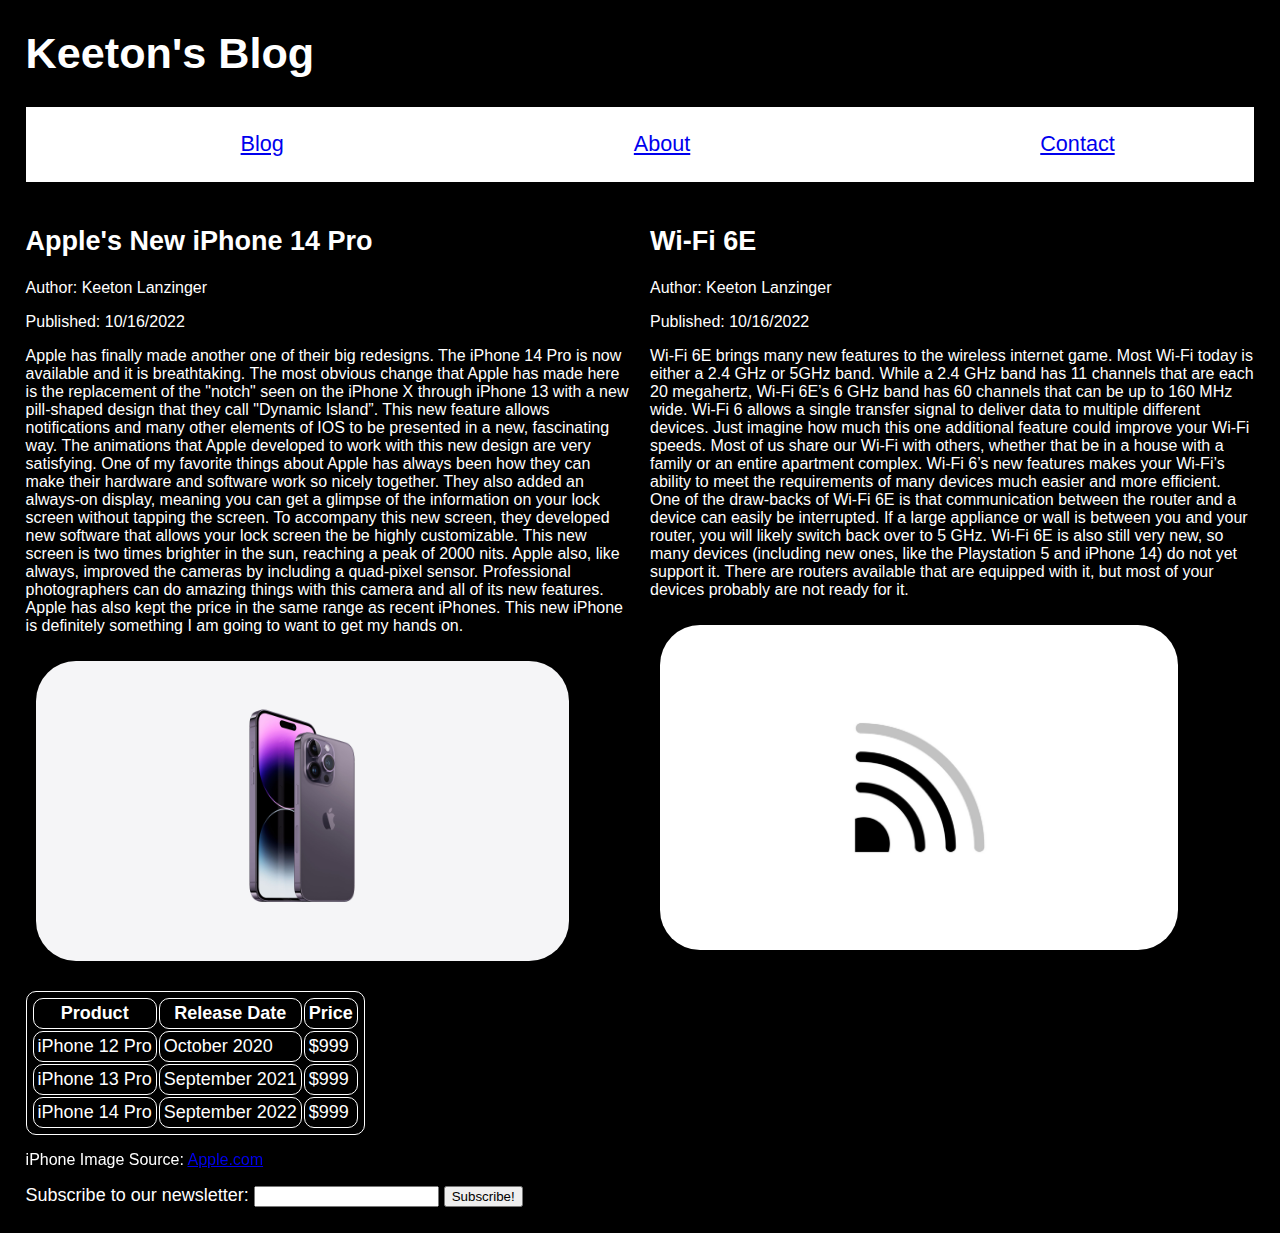
<file: index.html>
<!DOCTYPE html>
<html lang="en">
<head>
    <meta charset="UTF-8">
    <meta http-equiv="X-UA-Compatible" content="IE=edge">
    <meta name="viewport" content="width=device-width, initial-scale=1.0">
    <meta name="author" content="Keeton Lanzinger">
    <link rel="stylesheet" href="style.css">
    <title>Blog</title>
</head>
<body>
    <header>
        <h1>Keeton's Blog</h1>
    </header>
    <nav class="stick">
        <ul id="lister">
            <li><a href="index.html">Blog</a></li>
            <li><a href="about.html">About</a></li>
            <li><a href="contact.html">Contact</a></li>
        </ul>
    </nav>
    <section>
        <article>
            <h2>Apple's New iPhone 14 Pro</h2>
            <p>Author: Keeton Lanzinger </p> <p> Published: 10/16/2022 </p> <p> Apple has finally made another one of their big redesigns. The iPhone 14 Pro is now available and it is breathtaking. The most obvious change that Apple has made here is the replacement of the "notch" seen on the iPhone X through iPhone 13 with a new pill-shaped design that they call "Dynamic Island”. This new feature allows notifications and many other elements of IOS to be presented in a new, fascinating way. The animations that Apple developed to work with this new design are very satisfying. One of my favorite things about Apple has always been how they can make their hardware and software work so nicely together. They also added an always-on display, meaning you can get a glimpse of the information on your lock screen without tapping the screen. To accompany this new screen, they developed new software that allows your lock screen the be highly customizable. This new screen is two times brighter in the sun, reaching a peak of 2000 nits. Apple also, like always, improved the cameras by including a quad-pixel sensor. Professional photographers can do amazing things with this camera and all of its new features. Apple has also kept the price in the same range as recent iPhones. This new iPhone is definitely something I am going to want to get my hands on. </p>
            <p><img src="apple-image.jpeg" alt="Purple iPhone 24 Pro shown from the front and the back." height="300" class="img"> </p>
            <table>
            <tr>
                <th>Product</th>
                <th>Release Date</th>
                <th>Price</th>
            </tr>
            <tr>
                <td>iPhone 12 Pro</td>
                <td>October 2020</td>
                <td>$999</td>
            </tr>
            <tr>
                <td>iPhone 13 Pro</td>
                <td>September 2021</td>
                <td>$999</td>
            </tr>
            <tr>
                <td>iPhone 14 Pro</td>
                <td>September 2022</td>
                <td>$999</td>
            </tr>
            </table>
        </article>
        <article>
            <h2>Wi-Fi 6E</h2>
            <p>Author: Keeton Lanzinger </p> <p> Published: 10/16/2022 </p> <p> Wi-Fi 6E brings many new features to the wireless internet game. Most Wi-Fi today is either a 2.4 GHz or 5GHz band. While a 2.4 GHz band has 11 channels that are each 20 megahertz, Wi-Fi 6E’s 6 GHz band has 60 channels that can be up to 160 MHz wide. Wi-Fi 6 allows a single transfer signal to deliver data to multiple different devices. Just imagine how much this one additional feature could improve your Wi-Fi speeds. Most of us share our Wi-Fi with others, whether that be in a house with a family or an entire apartment complex. Wi-Fi 6’s new features makes your Wi-Fi’s ability to meet the requirements of many devices much easier and more efficient. One of the draw-backs of Wi-Fi 6E is that communication between the router and a device can easily be interrupted. If a large appliance or wall is between you and your router, you will likely switch back over to 5 GHz. Wi-Fi 6E is also still very new, so many devices (including new ones, like the Playstation 5 and iPhone 14) do not yet support it. There are routers available that are equipped with it, but most of your devices probably are not ready for it.</p>
            <img src="Wi-Fi.jpg" alt="Common Wi-Fi logo that shows three bars out of four filled." height="325" class="img">
        </article>
    </section>

    <p id="bottom">
        iPhone Image Source: <a href="https://www.apple.com">Apple.com</a>
    </p>

        <form>
            <label>Subscribe to our newsletter:
                <input type="text">
            </label>
            <button>Subscribe!</button>
        </form>
    
</body>
</html>
</file>
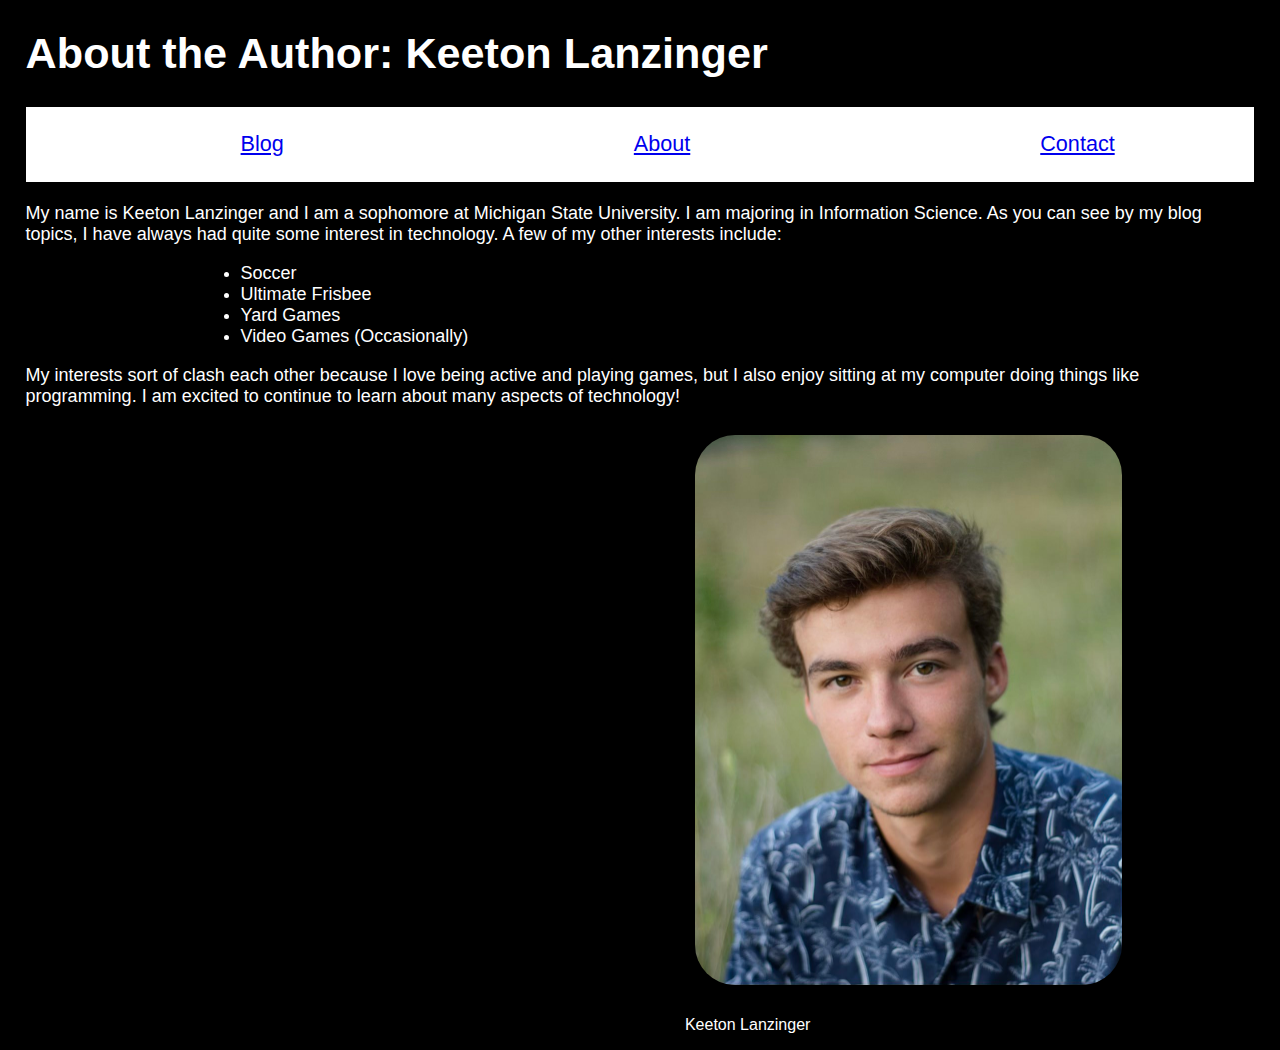
<file: about.html>
<!DOCTYPE html>
<html lang="en">
<head>
    <meta charset="UTF-8">
    <meta http-equiv="X-UA-Compatible" content="IE=edge">
    <meta name="viewport" content="width=device-width, initial-scale=1.0">
    <link rel="stylesheet" href="style.css">
    <title>About</title>
</head>
<body>
    <header>
        <h1>About the Author: Keeton Lanzinger</h1>
    </header>
    <nav class="stick">
        <ul id="lister">
            <li><a href="index.html">Blog</a></li>
            <li><a href="about.html">About</a></li>
            <li><a href="contact.html">Contact</a></li>
        </ul>
    </nav>
    <p class="abt">My name is Keeton Lanzinger and I am a sophomore at Michigan State University. I am majoring in Information Science. As you can see by my blog topics, I have always had quite some interest in technology. A few of my other interests include:</p>
    <nav>
        <ul>
            <li>Soccer</li>
            <li>Ultimate Frisbee</li>
            <li>Yard Games</li>
            <li>Video Games (Occasionally)</li>
        </ul>
    </nav>
    <p class="abt">My interests sort of clash each other because I love being active and playing games, but I also enjoy sitting at my computer doing things like programming. I am excited to continue to learn about many aspects of technology!</p>
    <div class="floater">
    <img src="ME.jpg" alt="An image of Keeton Laniznger sitting in a field wearing a button up shirt." height="550" class="img">
    <p>Keeton Lanzinger</p>
    </div>
</body>
</html>
</file>
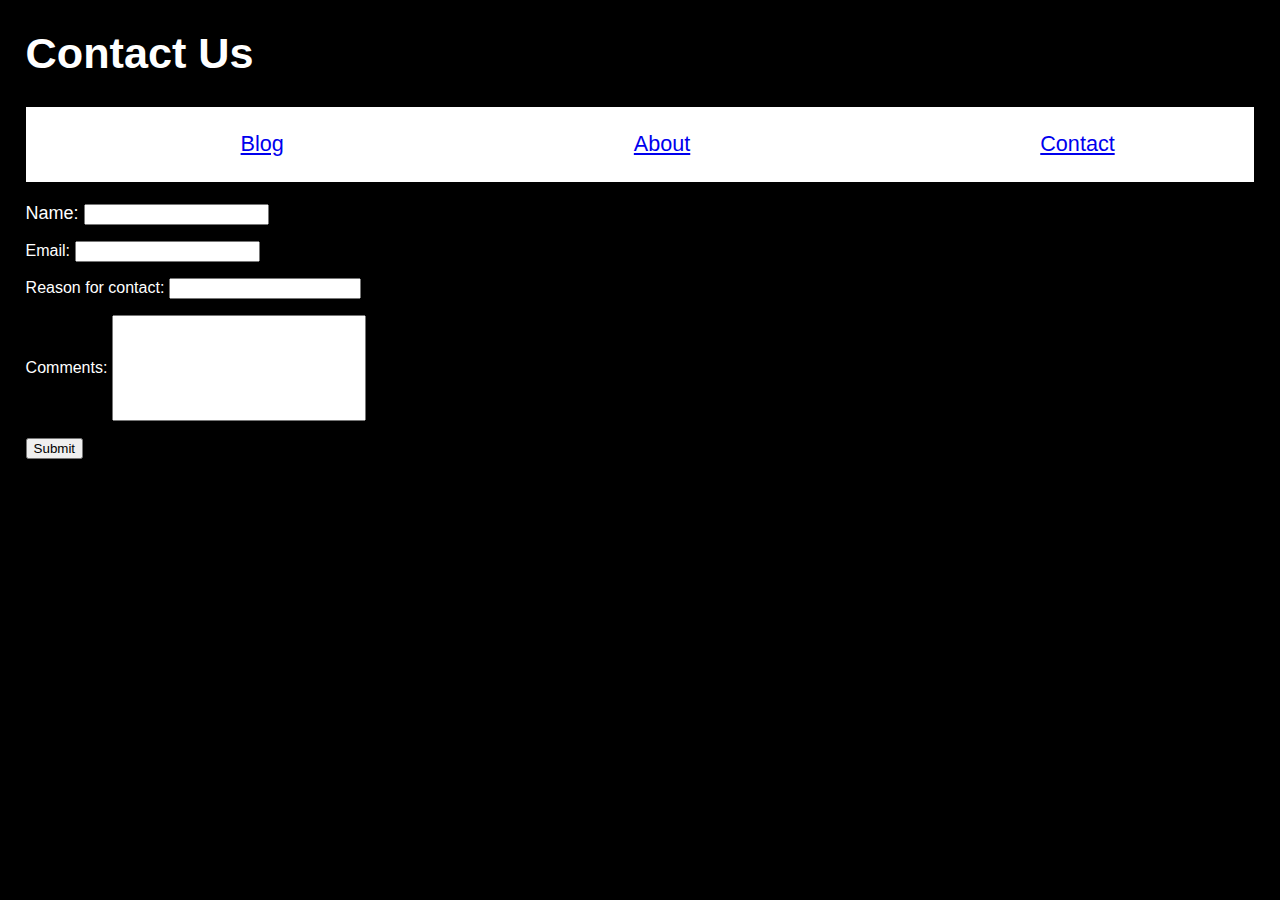
<file: contact.html>
<!DOCTYPE html>
<html lang="en">
<head>
    <meta charset="UTF-8">
    <meta http-equiv="X-UA-Compatible" content="IE=edge">
    <meta name="viewport" content="width=device-width, initial-scale=1.0">
    <link rel="stylesheet" href="style.css">
    <title>Contact</title>
</head>
<body>
    <header>
        <h1>Contact Us</h1>
    </header>
    <nav class="stick">
        <ul id="lister">
            <li><a href="index.html">Blog</a></li>
            <li><a href="about.html">About</a></li>
            <li><a href="contact.html">Contact</a></li>
        </ul>
    </nav>
        <form>
            <label>Name:
                <input type="text">
            </label>
            <p><label>Email:
                <input type="text">
            </label> </p>
            <p><label>Reason for contact:
                <input list="options" id="drop">
                <datalist id="options">
                    <option value="saying hi"></option>
                    <option value="looking for a contractor"></option>
                    <option value="interested in an interview"></option>
                </datalist>
            </label>
            </p>
            <p><label>Comments:
                <input type="text" id="box">
            </label> </p>
            <button>Submit</button>
        </form>
</body>
</html>
</file>
<file: style.css>
header {
    font-size: larger;
}

body {
    background-color:rgb(0, 0, 0);
    font-family:'Segoe UI', Tahoma, Geneva, Verdana, sans-serif;
    font-size: large;
    color: white;
    margin: 2%;
}

#bottom {
    position: relative; bottom:auto;
}

table, th, td {
    border: 1px solid rgb(255, 255, 255);
    border-radius: 10px;
    padding: 4px;
}

p {
    font-family: 'Lucida Sans', 'Lucida Sans Regular', 'Lucida Grande', 'Lucida Sans Unicode', Geneva, Verdana, sans-serif;
    font-size: medium;
}

.abt {
    font-size: large;
}

#drop {
    width: 15%;
}

#box {
    height: 100px;
    width: 20%;
}

.img {
    border-radius: 50px;
    padding: 10px;
}

#lister {
    font-size: larger;
    list-style-type: none;
    display: flex;
    height: 75px;
    width:max-content;
    align-items: center;
}

li:nth-of-type(1) {
    margin-left: 175px;
    margin-right: 175px;
}

li:nth-of-type(2) {
    margin-left: 175px;
    margin-right: 175px;
}

li:nth-of-type(3) {
    margin-left: 175px;
    margin-right: 175px;
}

li:nth-of-type(4) {
    margin-left: 175px;
    margin-right: 175px;
}
.stick {
    background: rgb(255, 255, 255);
    list-style-type: none;
    position: -webkit-sticky;
    position: sticky;
    top: 0;
}

.floater {
    float: right;
    margin-right: 10%;
}

section {
    display: flex;
}

article:nth-of-type(1){
    flex: 1;
    margin-right: 10px;
}

article:nth-of-type(2){
    flex: 1;
    margin-left: 10px;
}

@media (max-width: 400px) {
    section {
        display: flex;
        flex-direction: column;
    }
    #lister {
        display: flex;
        flex-direction: column;
    }
    .stick {
        height: fit-content;
    }
    img {
        width: 100%;
        align-self: center;
    }
}
</file>
